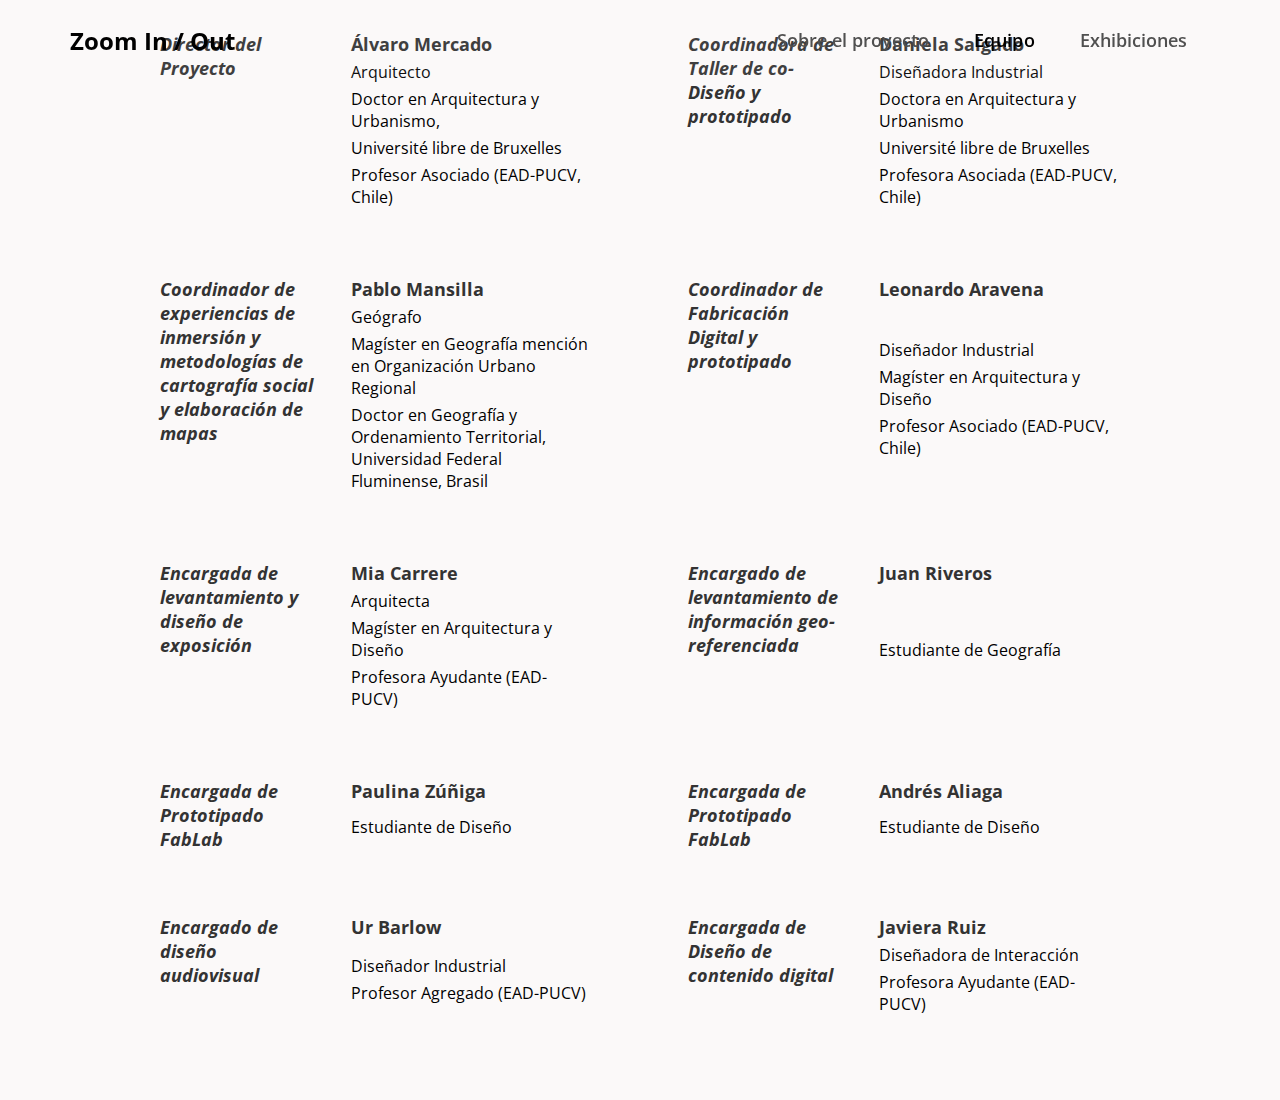
<file: equipo.html>
<!DOCTYPE html>
<html lang="en">

<head>
    <meta charset="UTF-8">
    <meta name="viewport" content="width=device-width, initial-scale=1.0">
    <title>Zoom In / Out</title>
    <link rel="stylesheet" href="scss/style.css">
</head>

<body>
    <header class="site-header">
        <div class="logo">
            <a href="index.html" class="site-name">Zoom In / Out</a>
        </div>
        <div class="hamburger">
            <div class="line"></div>
            <div class="line"></div>
            <div class="line"></div>
        </div>
        <nav class="nav-bar">
            <ul>
                <li>
                    <a href="proyecto.html">Sobre el proyecto</a>
                </li>
                <li>
                    <a href="equipo.html" class="active">Equipo</a>
                </li>
                <li>
                    <a href="exhibiciones.html">Exhibiciones</a>
                </li>

            </ul>
        </nav>
    </header>


    <div class="creditos">
        <div class="persona">
            <div class="cargo">
                <h4>Director del Proyecto</h4>
            </div>
            <div class="info-persona">
                <h3>Álvaro Mercado</h3>
                <ul>
                    <li>Arquitecto</li>
                    <li>Doctor en Arquitectura y Urbanismo, </li>
                    <li>Université libre de Bruxelles</li>
                    <li>Profesor Asociado (EAD-PUCV, Chile)</li>
                </ul>
            </div>
        </div>
        <div class="persona">
            <div class="cargo">
                <h4>Coordinadora de Taller de co-Diseño y prototipado</h4>
            </div>
            <div class="info-persona">
                <h3>Daniela Salgado</h3>
                <ul>
                    <li>Diseñadora Industrial</li>
                    <li>Doctora en Arquitectura y Urbanismo</li>
                    <li>Université libre de Bruxelles</li>
                    <li>Profesora Asociada (EAD-PUCV, Chile)</li>
                </ul>
            </div>
        </div>

        <div class="persona">
            <div class="cargo">
                <h4>Coordinador de experiencias de inmersión y metodologías de cartografía social y elaboración de mapas</h4>
            </div>
            <div class="info-persona">
                <h3>Pablo Mansilla</h3>
                <ul>
                    <li>Geógrafo</li>
                    <li>Magíster en Geografía mención en Organización Urbano Regional </li>                  
                    <li> Doctor en Geografía y Ordenamiento Territorial, Universidad Federal Fluminense, Brasil</li>
                </ul>
            </div>
        </div>

        <div class="persona">
            <div class="cargo">
                <h4>Coordinador de Fabricación Digital y prototipado</h4>
            </div>
            <div class="info-persona">
                <h3>Leonardo Aravena</h3>
                <ul>
                    <li>Diseñador Industrial</li>
                    <li>Magíster en Arquitectura y Diseño</li>                  
                    <li> Profesor Asociado (EAD-PUCV, Chile) </li>
                </ul>
            </div>
        </div>

        <div class="persona">
            <div class="cargo">
                <h4>Encargada de levantamiento y diseño de exposición</h4>
            </div>
            <div class="info-persona">
                <h3>Mia Carrere</h3>
                <ul>
                    <li>Arquitecta</li>
                    <li>Magíster en Arquitectura y Diseño</li>                  
                    <li> Profesora Ayudante (EAD-PUCV) </li>
                </ul>
            </div>
        </div>

        <div class="persona">
            <div class="cargo">
                <h4>Encargado de levantamiento de información geo-referenciada</h4>
            </div>
            <div class="info-persona">
                <h3>Juan Riveros</h3>
                <ul>
                    <li>Estudiante de Geografía</li>
                </ul>
            </div>
        </div>

        <div class="persona">
            <div class="cargo">
                <h4>Encargada de Prototipado FabLab</h4>
            </div>
            <div class="info-persona">
                <h3>Paulina Zúñiga</h3>
                <ul>
                    <li>Estudiante de Diseño</li>
                </ul>
            </div>
        </div>

        <div class="persona">
            <div class="cargo">
                <h4>Encargada de Prototipado FabLab</h4>
            </div>
            <div class="info-persona">
                <h3>Andrés Aliaga</h3>
                <ul>
                    <li>Estudiante de Diseño</li>
                </ul>
            </div>
        </div>

        <div class="persona">
            <div class="cargo">
                <h4>Encargado de diseño audiovisual</h4>
            </div>
            <div class="info-persona">
                <h3>Ur Barlow</h3>
                <ul>
                    <li>Diseñador Industrial</li>
                    <li>Profesor Agregado (EAD-PUCV)</li>
                </ul>
            </div>
        </div>

        <div class="persona">
            <div class="cargo">
                <h4>Encargada de Diseño de contenido digital</h4>
            </div>
            <div class="info-persona">
                <h3>Javiera Ruiz</h3>
                <ul>
                    <li>Diseñadora de Interacción</li>
                    <li>Profesora Ayudante (EAD-PUCV)</li>
                </ul>
            </div>
        </div>

    </div>


    <script src="js/nav.js"></script>
</body>

</html>
</file>
<file: scss/style.css>
@charset "UTF-8";
@import url("https://fonts.googleapis.com/css2?family=Raleway:ital,wght@0,100..900;1,100..900&display=swap");
@import url("https://fonts.googleapis.com/css2?family=Open+Sans:ital,wght@0,300..800;1,300..800&display=swap");
* {
  margin: 0;
  padding: 0;
  list-style: none;
  text-decoration: none;
  box-sizing: border-box;
}

body {
  background-color: #fbf9f9;
  min-height: 100vh;
  font-family: "open sans", sans-serif;
}
body.secondary-page {
  background-image: url("../assets/fondopro.png"); /* Cambia esto a la ruta de tu imagen */
  background-size: cover;
  background-attachment: fixed;
  background-repeat: no-repeat;
  background-position: center;
  background-color: rgba(255, 255, 255, 0.7);
}

header {
  position: fixed;
  width: 100%;
  height: 5rem;
  background: rgba(254, 254, 254, 0.062745098);
  display: flex;
  align-items: center;
  justify-content: space-between;
  padding: 0px 70px;
  z-index: 0; /* Para asegurar que esté encima del contenido */
}

.logo {
  font-size: 1.5em;
  font-weight: 700;
  color: black;
  text-decoration: none;
  white-space: nowrap;
}
.logo a {
  color: inherit;
}

.hamburger {
  display: none;
}

.nav-bar ul {
  display: flex;
}
.nav-bar ul li a {
  display: block;
  white-space: nowrap;
  color: rgb(80, 80, 80);
  font-size: 1.1em;
  font-weight: 600;
  padding: 10px 18px;
  border-radius: 50px;
  transition: 0.2s, font-weight 0.3s;
  margin: 0 5px;
}
.nav-bar ul li a:hover {
  color: black;
  transform: scale(1.05); /* Aumenta ligeramente la escala */
}
.nav-bar ul li a.active {
  color: black;
  transform: scale(1.05);
  transition: 0.2s;
}

@media only screen and (max-width: 1100px) {
  header {
    padding: 0 30px;
    transition: 0.2s;
    position: fixed;
  }
}
@media only screen and (max-width: 900px) {
  .hamburger {
    display: block;
    cursor: pointer;
  }
  .hamburger .line {
    width: 30px;
    height: 3px;
    background: black;
    margin: 6px 0px;
  }
  .nav-bar {
    position: absolute;
    top: 80px;
    left: 0;
    right: 0;
    width: 100vw;
    background: rgb(241, 241, 241);
    transition: opacity 0.2s;
    opacity: 0;
    overflow: hidden;
    overflow-y: auto;
  }
  .nav-bar ul {
    display: none; /* Oculta la lista por defecto */
    width: -moz-fit-content;
    width: fit-content;
    margin: 30px auto 40px 10px;
    text-align: left;
  }
  .nav-bar ul li a {
    margin-bottom: 12px;
    color: rgb(107, 107, 107);
    font-size: 1.2em;
    font-weight: 600;
  }
  .nav-bar ul li a.active {
    color: black;
    transform: none;
    transition: 0.2s;
    font-weight: 700;
  }
  .nav-bar.active {
    opacity: 1;
  }
  .nav-bar.active ul {
    display: block; /* Muestra la lista cuando está activo */
  }
}
/* Secondary page header styles */
.secondary-header {
  background: rgb(245, 241, 241);
}
.secondary-header .logo, .secondary-header .logo a {
  color: rgb(0, 0, 0);
}
.secondary-header .nav-bar ul li a {
  color: rgb(90, 90, 90);
}
.secondary-header .nav-bar ul li a:hover {
  color: rgb(106, 186, 181);
  transform: scale(1.05);
}
.secondary-header .nav-bar ul li a.active {
  color: rgb(0, 0, 0);
  transform: scale(1.05);
}
.secondary-header .hamburger .line {
  background: rgb(62, 62, 62);
}
@media only screen and (max-width: 900px) {
  .secondary-header .nav-bar {
    background: rgb(245, 241, 241);
  }
  .secondary-header .nav-bar ul li a {
    color: rgb(62, 62, 62);
  }
  .secondary-header .nav-bar.active {
    color: rgb(0, 0, 0);
  }
}

body.modal-open {
  overflow: hidden;
}

.container {
  height: 100%;
  max-width: 100vw;
  box-sizing: border-box;
  position: relative;
  z-index: -1;
}

#canvas-container {
  top: 0;
  left: 0;
  height: 100vh;
}

.modal {
  display: none;
  position: fixed;
  top: 0;
  left: 0;
  width: 100%;
  height: 100%;
  background: rgba(236, 231, 225, 0.771);
  z-index: 1000;
  padding: 20px;
  box-sizing: border-box;
  -webkit-backdrop-filter: blur(8px);
          backdrop-filter: blur(8px);
}
.modal .modal-content {
  display: grid;
  grid-template-columns: 7fr 5fr;
  margin-top: 60px;
  gap: 4rem;
  height: 100%;
  overflow: auto;
  padding: 6rem;
}
.modal .modal-content img,
.modal .modal-content video {
  width: 100%;
  height: auto;
  border-radius: 10px;
  transition: transform 0.3s ease-in-out;
}
.modal .modal-content .text-content {
  color: rgb(0, 0, 0);
  overflow: auto;
}
.modal .modal-content .text-content h2 {
  color: #000000;
  margin-top: 0;
  font-size: 30px;
  font-weight: bold;
  margin-bottom: 5px;
  padding: 0;
  line-height: 1.3;
  vertical-align: top;
}
.modal .modal-content .text-content h3 {
  color: #000000;
  margin-top: 0;
  font-size: 20px;
  font-weight: 600;
  font-style: italic;
  margin-bottom: 10px;
  padding: 0;
  line-height: 1.8;
  vertical-align: top;
}
.modal .modal-content .text-content p {
  font-weight: 400;
  color: #000000;
  font-size: 1.1em;
  line-height: 1.58;
  margin-top: 15px;
}
.modal .close-button {
  position: absolute;
  top: 30px;
  right: 30px;
  background-color: transparent;
  border: none;
  cursor: pointer;
  font-size: 50px;
  color: #333333;
  padding: 10px;
}
.modal .close-button:hover {
  color: #787878;
}

/* Media Query para pantallas de ancho máximo 900px */
@media (max-width: 900px) {
  .modal .modal-content {
    grid-template-columns: 1fr; /* Single column layout */
    padding: 2rem; /* Adjust padding if needed */
    gap: 2rem; /* Adjust gap if needed */
  }
}
.equipo {
  padding: 8rem 10rem;
  padding-bottom: 1rem;
}

.creditos {
  padding: 2rem 10rem;
  padding-bottom: 5rem;
  display: grid;
  grid-template-columns: repeat(2, minmax(auto, 1fr));
  -moz-column-gap: 10%;
       column-gap: 10%;
  row-gap: 4rem;
  justify-content: center;
}

.persona {
  display: grid;
  grid-template-columns: 2fr 3fr;
  -moz-column-gap: 30px;
       column-gap: 30px;
}

.cargo h4 {
  margin: 0;
  font-size: 18px;
  font-style: italic;
  color: #333;
}

.info-persona {
  display: grid;
  grid-template-rows: auto auto;
}
.info-persona h3 {
  margin: 0;
  font-size: 18px;
  color: #333;
}
.info-persona ul {
  list-style: none;
  padding: 0;
  margin: 0;
}
.info-persona ul li {
  margin: 5px 0;
}

@media (max-width: 900px) {
  .equipo {
    padding: 7rem 2rem;
    padding-bottom: 1rem;
  }
  .equipo h1 {
    font-size: 25px;
  }
  .creditos {
    padding: 2rem;
    padding-bottom: 5rem;
    display: grid;
    grid-template-columns: 1fr;
    justify-content: center;
  }
  .persona {
    display: grid;
    grid-template-columns: 2fr 3fr;
    -moz-column-gap: 20px;
         column-gap: 20px;
  }
}
.sobre {
  padding: 10rem 6rem;
  justify-content: center;
  margin: 0 6rem;
}
.sobre h2 {
  padding-bottom: 1rem;
}
.sobre p {
  font-size: 1.2em;
  line-height: 1.65em;
}

@media only screen and (max-width: 900px) {
  .sobre {
    padding: 8rem 3rem; /* Ajusta el padding horizontal para centrar */
    margin: 0; /* Elimina el margen horizontal para centrar completamente */
  }
  .sobre h2 {
    padding-bottom: 1.2rem;
  }
  .sobre p {
    font-size: 1.1em;
    line-height: 1.5em;
    text-align: left;
  }
}/*# sourceMappingURL=style.css.map */
</file>
